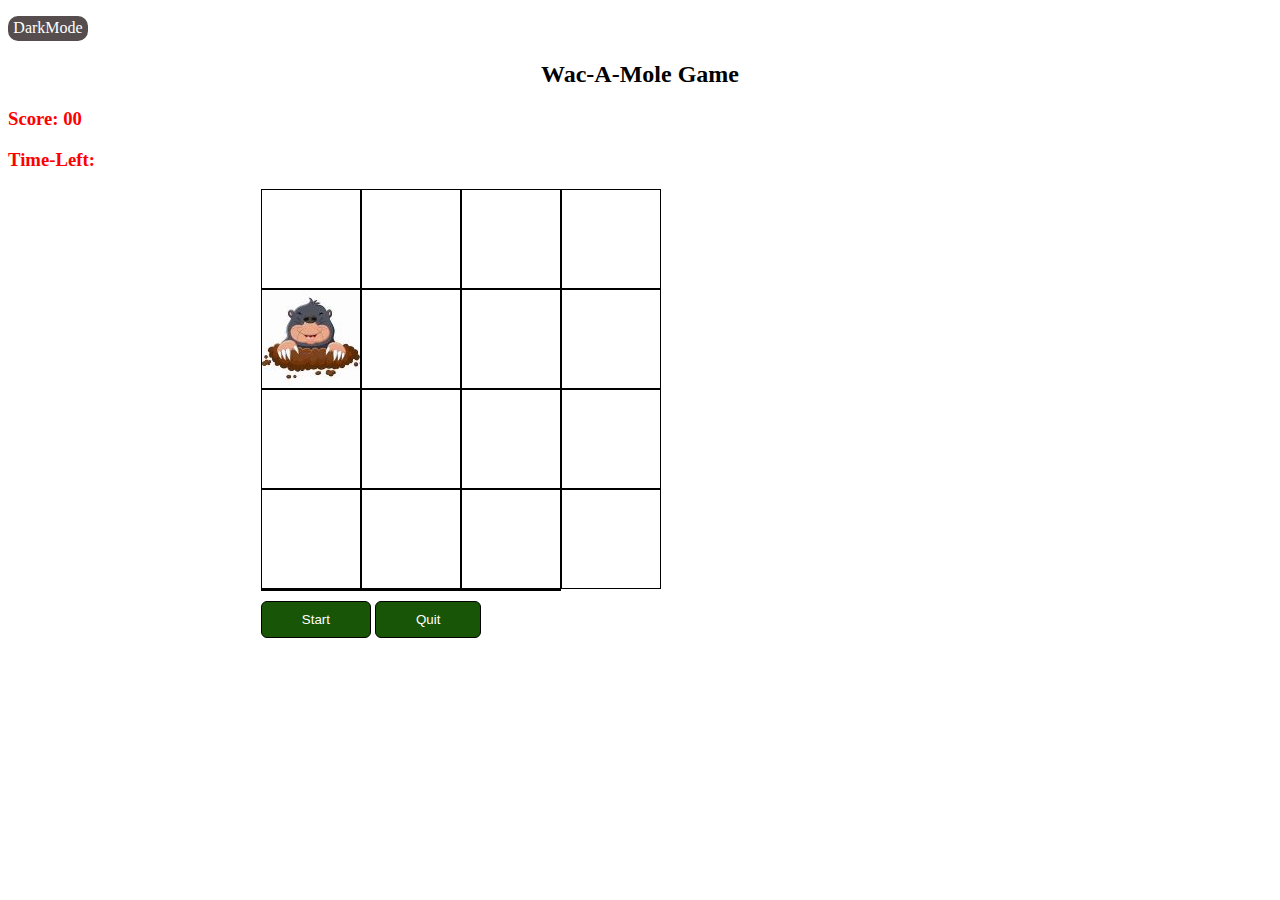
<file: index.html>
<!DOCTYPE html>
<html lang="en">
<head>
    <meta charset="UTF-8">
    <meta http-equiv="X-UA-Compatible" content="IE=edge">
    <meta name="viewport" content="width=device-width, initial-scale=1.0">
    <title>Wac-a-Mole</title>
    <link rel="stylesheet" href="wac.css">
    <style>
        .theme{
            height: 25px;
            width: 80px;
          
            border-radius: 10px;
            background-color: rgb(86, 78, 78);
            cursor: pointer;
            text-align: center;
        }
        .theme p{
           padding-top: 3px;
            color: white;
        }
    </style>
</head>

</html><body>
    <div id="icon" class="theme">
        <p>DarkMode</p>
    </div>
    <h2 style="text-align: center;">Wac-A-Mole Game</h2>
    <div class="scoreAndTime">
        <h3  >Score: <span id="result">00</span></h3>
        <h3 >Time-Left: <span id="TimeLeft"></span></h3>
    </div>
   <div class="grid">
    <div class="square"  id="1"></div>
    <div class="square"  id="2"></div>
    <div class="square"  id="3"></div>
    <div class="square"  id="4"></div>
    <div class="square mole"    id="5"></div>
    <div class="square"  id="6"></div>
    <div class="square"  id="7"></div>
    <div class="square"  id="8"></div>
    <div class="square"  id="9"></div>
    <div class="square"  id="10"></div>
    <div class="square"  id="11"></div>
    <div class="square"  id="12"></div>
    <div class="square"  id="13"></div>
    <div class="square"  id="14"></div>
    <div class="square"  id="15"></div>
    <div class="square"  id="16"></div>
    <div class="square"  id="9"></div>
    <div class="square"  id="9"></div>
    <div class="square"  id="9"></div>
   </div>
   <div class="buttons">

    <button class="start-stopButton" id="startbtn"> Start</button>
    <button class="start-stopButton" id="quit"> Quit</button>
   </div>

   <script src="wac.js">

   </script>
</body>
</file>
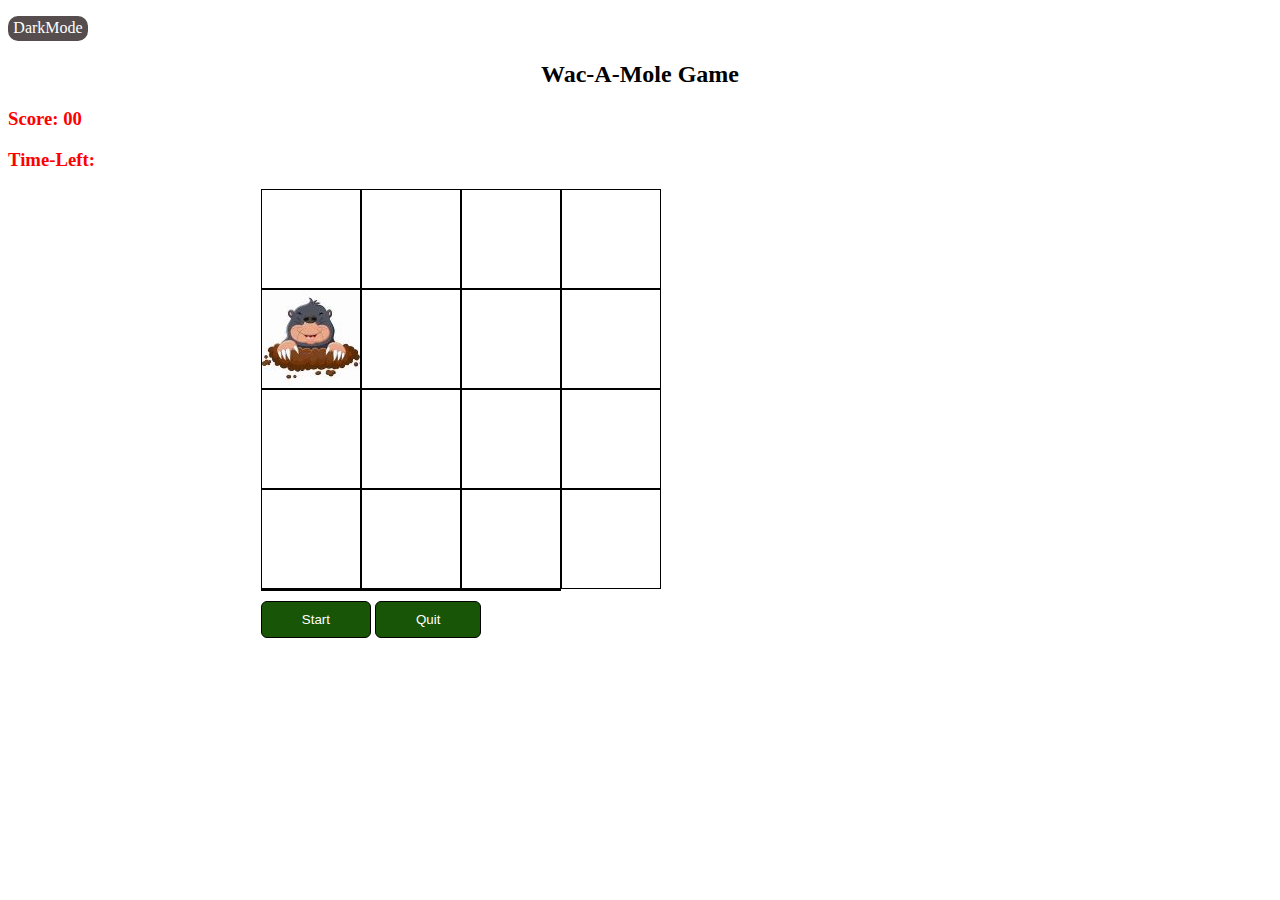
<file: wac.html>
<!DOCTYPE html>
<html lang="en">
<head>
    <meta charset="UTF-8">
    <meta http-equiv="X-UA-Compatible" content="IE=edge">
    <meta name="viewport" content="width=device-width, initial-scale=1.0">
    <title>Wac-a-Mole</title>
    <link rel="stylesheet" href="wac.css">
    <style>
        .theme{
            height: 25px;
            width: 80px;
          
            border-radius: 10px;
            background-color: rgb(86, 78, 78);
            cursor: pointer;
            text-align: center;
        }
        .theme p{
           padding-top: 3px;
            color: white;
        }
    </style>
</head>

</html><body>
    <div id="icon" class="theme">
        <p>DarkMode</p>
    </div>
    <h2 style="text-align: center;">Wac-A-Mole Game</h2>
    <div class="scoreAndTime">
        <h3  >Score: <span id="result">00</span></h3>
        <h3 >Time-Left: <span id="TimeLeft"></span></h3>
    </div>
   <div class="grid">
    <div class="square"  id="1"></div>
    <div class="square"  id="2"></div>
    <div class="square"  id="3"></div>
    <div class="square"  id="4"></div>
    <div class="square mole"    id="5"></div>
    <div class="square"  id="6"></div>
    <div class="square"  id="7"></div>
    <div class="square"  id="8"></div>
    <div class="square"  id="9"></div>
    <div class="square"  id="10"></div>
    <div class="square"  id="11"></div>
    <div class="square"  id="12"></div>
    <div class="square"  id="13"></div>
    <div class="square"  id="14"></div>
    <div class="square"  id="15"></div>
    <div class="square"  id="16"></div>
    <div class="square"  id="9"></div>
    <div class="square"  id="9"></div>
    <div class="square"  id="9"></div>
   </div>
   <div class="buttons">

    <button class="start-stopButton" id="startbtn"> Start</button>
    <button class="start-stopButton" id="quit"> Quit</button>
   </div>

   <script src="wac.js">

   </script>
</body>
</file>
<file: wac.css>
:root{
  --primary-color: rgb(255, 255, 255);
  --secondar-color:#000000;
}
.darkTheme{
  --primary-color: rgb(0, 0, 0);
  --secondar-color:#ffffff;
}
body{
  background-color: var(--primary-color);
  color: var(--secondar-color);
}
.grid {
    margin: auto;
    width: 60%;
    display: grid;
    grid-template-columns: repeat(4, 100px);
    grid-template-rows: repeat(4, 100px);
    
  }
  .scoreAndTime{
    color: red;
  }
  .mole{
    background-image: url(mole.jpg);
    cursor: pointer;

  }
  .buttons{
    margin: auto;
    width: 60%;
  }
  .start-stopButton{
    margin-top: 10px;
    cursor: pointer;
    padding: 10px 40px;
    background-color:rgb(25, 85, 6);
    color:var(--primary-color);
    border-radius: 6px;
    border: 1px solid var(--secondar-color);
    transition: all ease-in-out .1s;
  }
  .start-stopButton:hover{
    color:rgb(25, 85, 6) ;
    background-color: var(--primary-color);
  }
  .start-stopButton:active{
    transform: scale(1.01);
  }
  .square{
    border: .5px solid var(--secondar-color);
  }

  @media(max-width:340px){
    .grid {
      margin: auto;
      width: 60%;
      display: grid;
      grid-template-columns: repeat(4, 70px);
      grid-template-rows: repeat(4, 70px);
      margin-left: 10px;
    }
    .scoreAndTime{
      margin-left: 10px;
    }
    .start-stopButton{
    margin-right: 5px;   
    }
    .buttons{
      display: flex;
      flex-direction: column-reverse;
    }
  }
</file>
